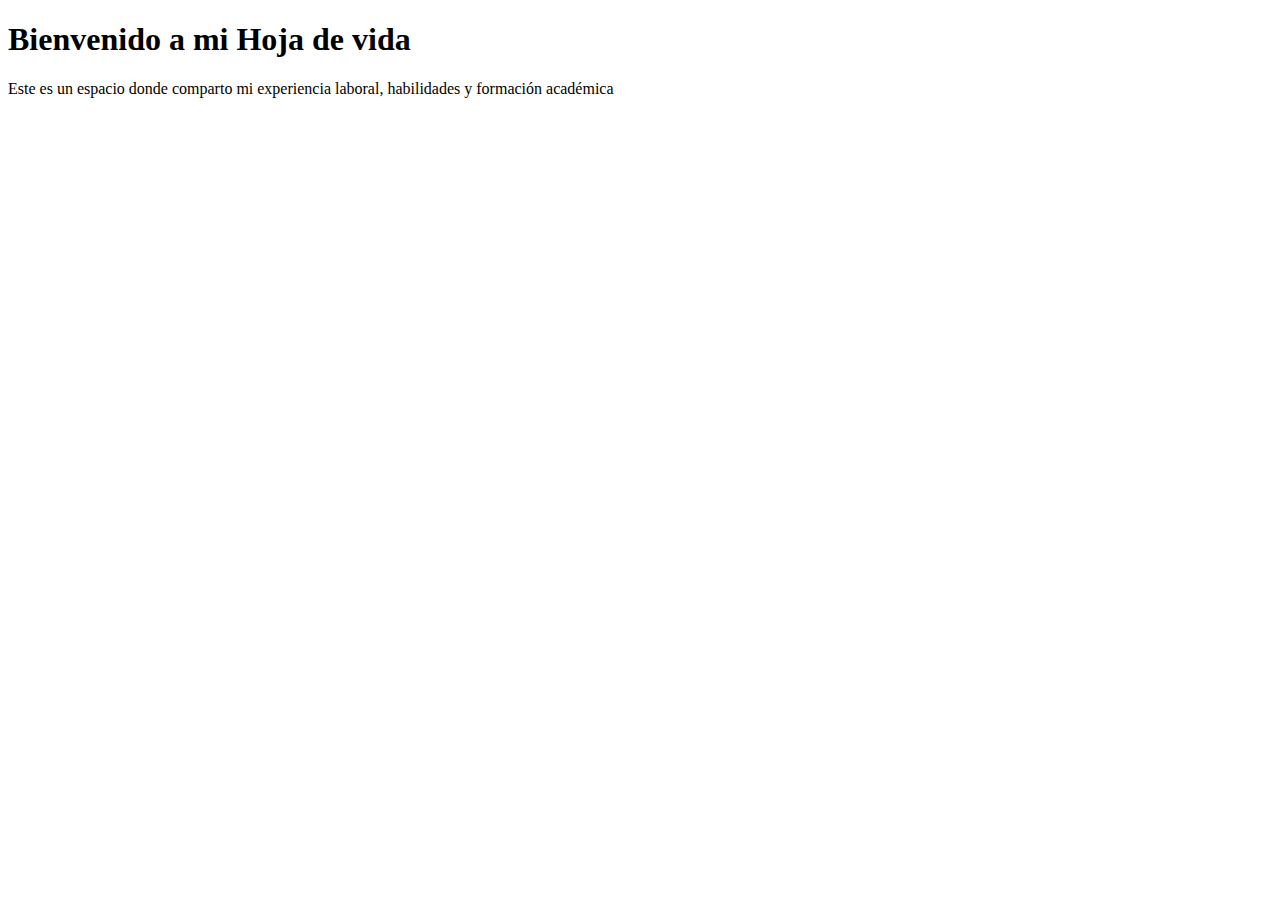
<file: Hoja-De-Vida/index.html>
<!DOCTYPE html>
<html lang="es">
    <head>
        <meta charset="UTF-8">
        <title>Hoja de vida de David Huayanay C.</title>    
    </head> 
    <body>
        <h1>Bienvenido a mi Hoja de vida</h1>
        <p>Este es un espacio donde comparto mi experiencia laboral, habilidades y formación académica</p>
        <body>
    
        <html>
</file>
